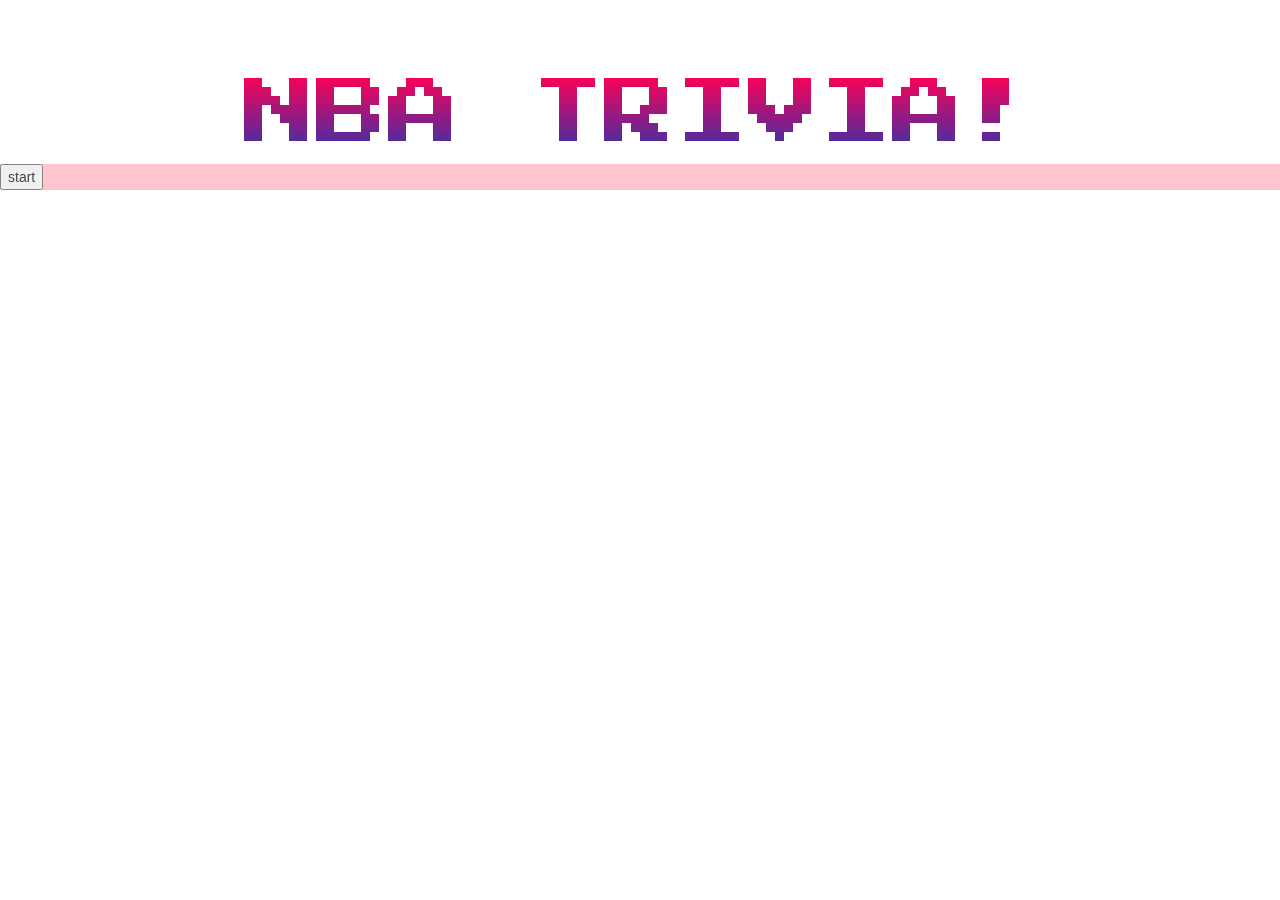
<file: index.html>
<!DOCTYPE html>
<html>
<head>
	<title>NBA QUIZ</title>
	<script type="text/javascript" src="https://code.jquery.com/jquery-1.7.1.min.js"></script>
	<link rel="stylesheet" type="text/css" href="assets/css/reset.css">
	<link rel="stylesheet" type="text/css" href="assets/css/style.css">

	<link rel="stylesheet" href="https://maxcdn.bootstrapcdn.com/bootstrap/3.3.7/css/bootstrap.min.css" integrity="sha384-BVYiiSIFeK1dGmJRAkycuHAHRg32OmUcww7on3RYdg4Va+PmSTsz/K68vbdEjh4u" crossorigin="anonymous">
	<link href="https://fonts.googleapis.com/css?family=Press+Start+2P" rel="stylesheet">
</head>
<body>
<iframe width="15%" height="50" scrolling="no" frameborder="no" src="https://w.soundcloud.com/player/?url=https%3A//api.soundcloud.com/tracks/203741037&amp;color=%23ceb7c3&amp;auto_play=true"></iframe>

<div id="wrapper">	

<h1><p class="text-center">NBA TRIVIA!</p></h1>	
<div id="subwrapper">
<button id="start"> start </button>
</div>


			

</div>
<script src="assets/javascript/app.js" type="text/javascript"></script>
</body>
</html>
</file>
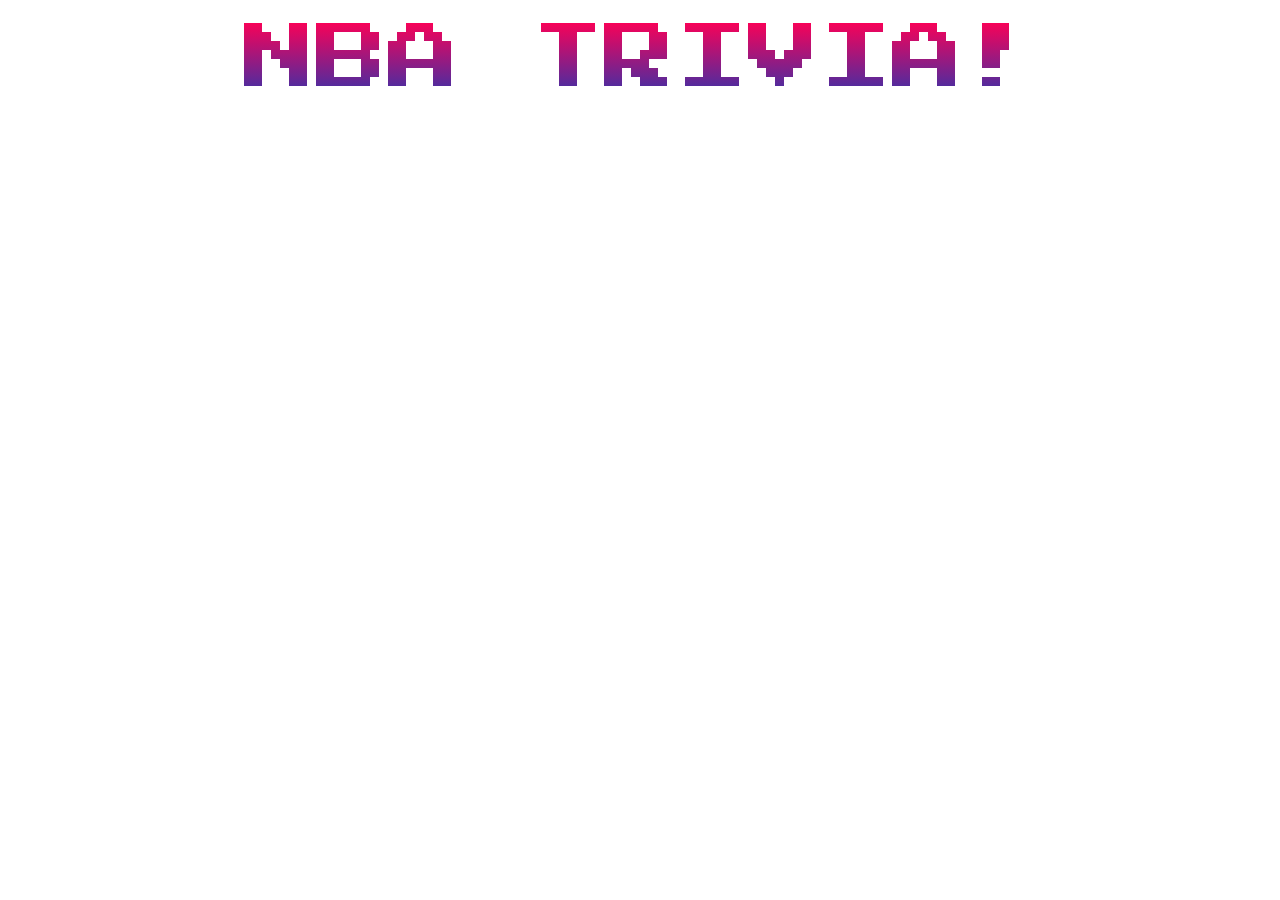
<file: index2.html>
<!DOCTYPE html>
<html>
<head>
	<title>NBA QUIZ</title>
	<link rel="stylesheet" type="text/css" href="assets/css/reset.css">
	<link rel="stylesheet" type="text/css" href="assets/css/style.css">
	<script type="text/javascript" src="http://code.jquery.com/jquery-1.7.1.min.js"></script>
	<script src="assets/javascript/app2.js" type="text/javascript"></script>
	<link rel="stylesheet" href="https://maxcdn.bootstrapcdn.com/bootstrap/3.3.7/css/bootstrap.min.css" integrity="sha384-BVYiiSIFeK1dGmJRAkycuHAHRg32OmUcww7on3RYdg4Va+PmSTsz/K68vbdEjh4u" crossorigin="anonymous">
	<link href="https://fonts.googleapis.com/css?family=Press+Start+2P" rel="stylesheet">

</head>
<body>

<h1><p class="text-center">NBA TRIVIA!</p></h1>	
<div id="counter"></div>

<br>	
<div id="container">
	<div class="row">
		<div class="col-lg-12">
			<p id="question"></p>
		</div>
	</div>	

	<div class="row">
		<div class="col-lg-12">
			<p id="score"></p>
		</div>
	</div>
</div>		












<script src="assets/javascript/app2.js" type="text/javascript"></script>
</body>
</html>
</file>
<file: assets/css/style.css>
body {
	background-image: url("https://cdn-s3.si.com/s3fs-public/sikids/multimedia/photo_gallery/1002/rare.photos.of.kobe.bryant/images/Kobe-rookie.jpg");
	background-repeat: no-repeat;
	background-size: 100%,100%;
	font-family: 'Press Start 2P', cursive;
	}


h1 {
	font-family: 'Press Start 2P', cursive;
}
p {
	
	font-family: 'Press Start 2P', cursive;
	 font-size: 72px;
  background: -webkit-linear-gradient(#F05, #33A);
  -webkit-background-clip: text;
  -webkit-text-fill-color: transparent;
}

button {
	float: middle;
}
#subwrapper {
	background-color: pink;
	opacity: .90;
}
</file>
